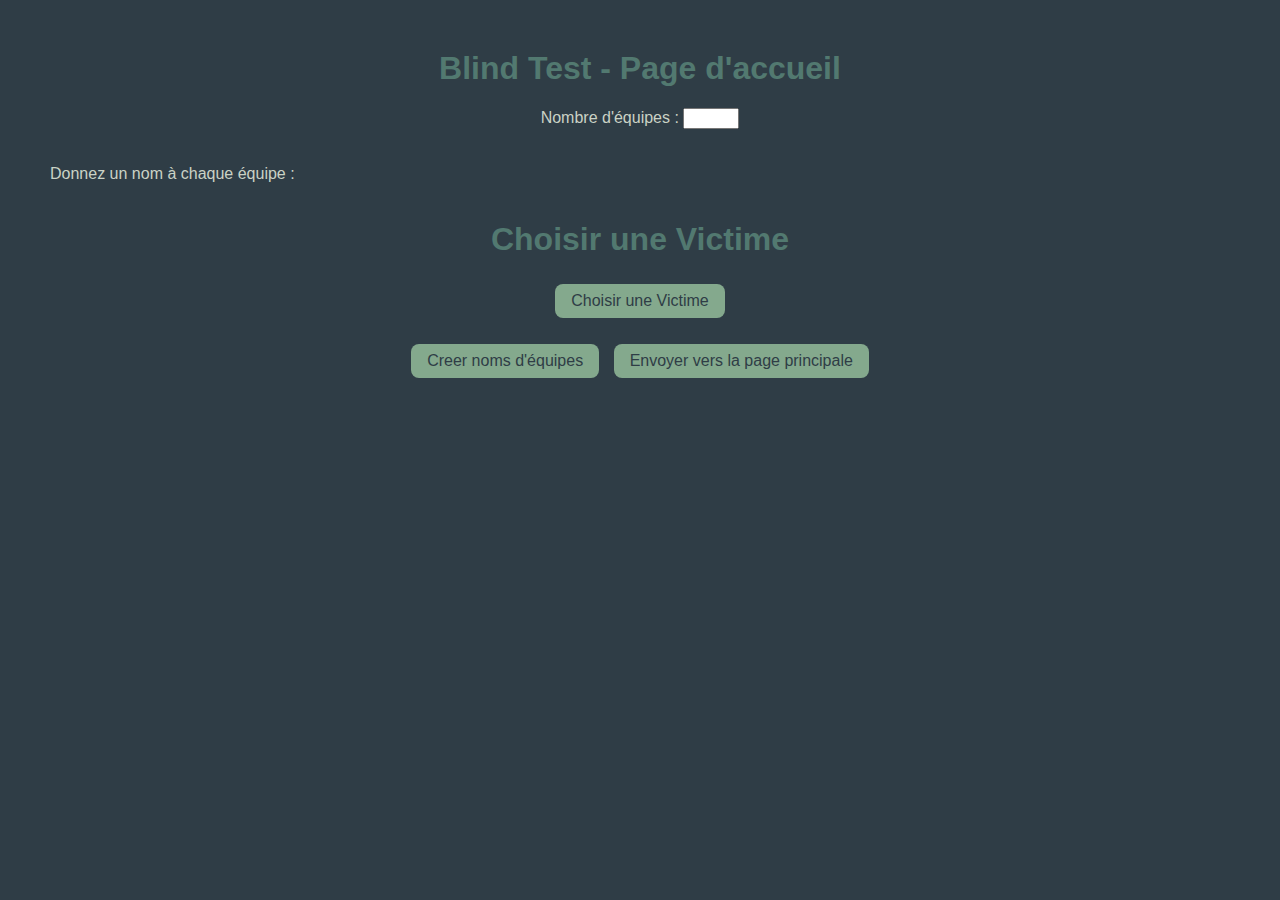
<file: index.html>
<!DOCTYPE html>
<html lang="en">
<head>
    <meta charset="UTF-8">
    <meta name="viewport" content="width=device-width, initial-scale=1.0">
    <link rel="stylesheet" href="style.css">
    <title>Blind Test - Page d'accueil</title>
</head>
<body>
    <div id="app">
        <h1>Blind Test - Page d'accueil</h1>
        <label for="nbEquipes">Nombre d'équipes :</label>
        <input type="number" id="nbEquipes" min="1" max="10">
        
        <div id="nomsEquipes">
            <p>Donnez un nom à chaque équipe :</p>
            <!-- Utilisez une boucle pour créer un champ de texte pour chaque équipe -->
            <div id="champsEquipes"></div>
        </div>
        <div>
            <h1>Choisir une Victime</h1>
            <button id="choisirVictime">Choisir une Victime</button>
            <p id="victimeSelectionnee"></p>
        </div>
        <button onclick="creerEquipes()">Creer noms d'équipes</button>
        <button onclick="envoyerVersPrincipal()">Envoyer vers la page principale</button>

    </div>
    <script src="script.js"></script>
</body>
</html>
</file>
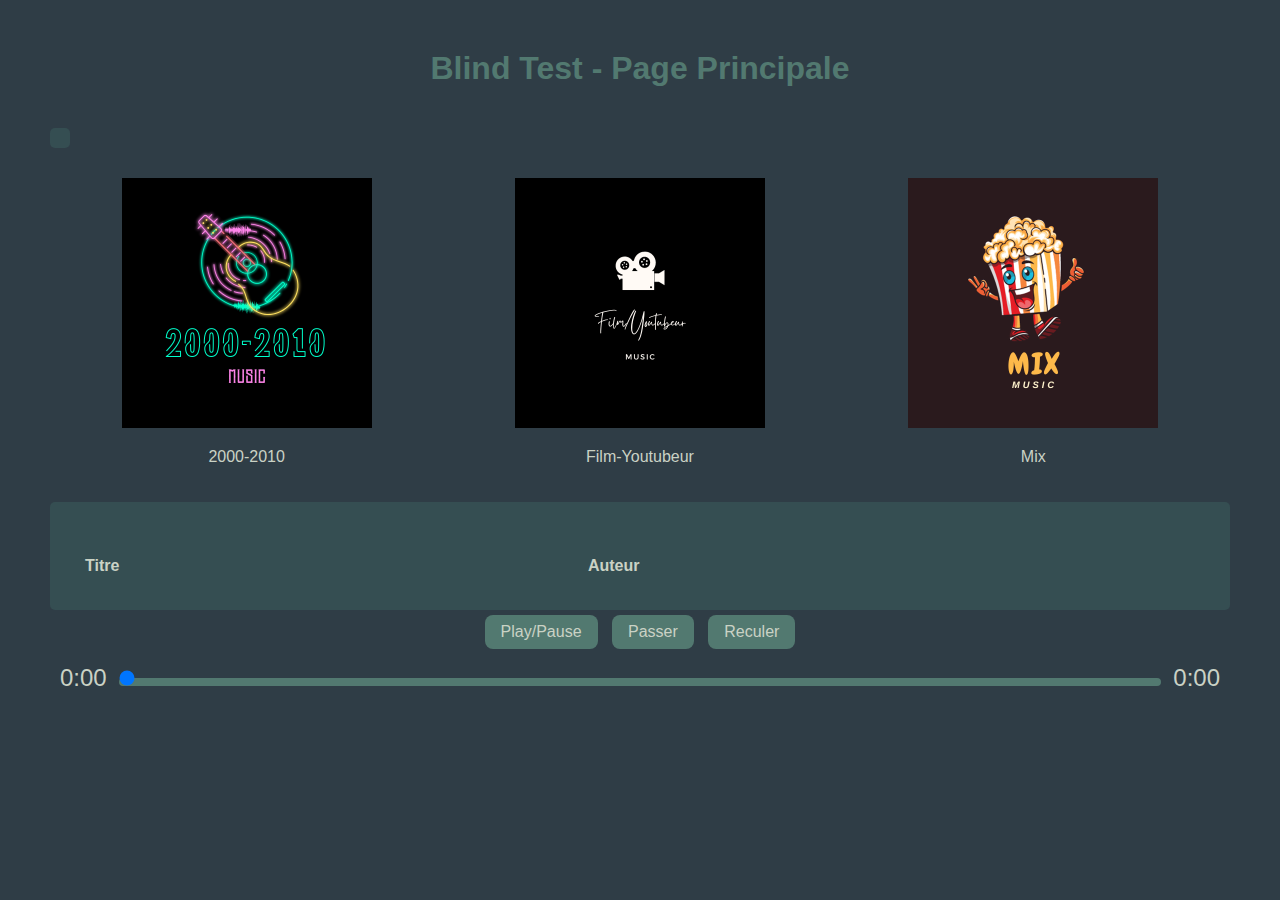
<file: BlindTest.html>
<!DOCTYPE html>
<html lang="en">
<head>
    <meta charset="UTF-8">
    <meta name="viewport" content="width=device-width, initial-scale=1.0">
    <link rel="stylesheet" href="style.css">
    <title>Blind Test - Page Principale</title>
</head>
<body>
    <div id="app">
        <h1>Blind Test - Page Principale</h1>
        <div id="nomsEquipes"></div>


        <!-- Le reste du contenu de votre page principale ici -->
    </div>
    <div id="listeAlbums">
        <!-- La liste des albums sera affichée ici -->
     </div>
    <div id="listeTitres">
    <table>
        <thead>
            <tr>
                <th>Titre</th>
                <th>Auteur</th>
            </tr>
        </thead>
        <tbody id="tableauCorps">
            <!-- Les lignes du tableau seront ajoutées ici dynamiquement -->
        </tbody>
    </table>
</div>

     <div id="playlistContainer"></div>
    <audio id="lecteurAudio"></audio>
    <button id="boutonPlay">Play/Pause</button>
    <button id="boutonPasser">Passer</button>
    <button id="boutonReculer">Reculer</button>
    <div id="barreDeTempsContainer">
        <div id="tempsActuel">0:00</div>
        <input type="range" id="barreDeTemps" value="0" max="100">
        <div id="tempsTotal">0:00</div>
    </div>


    <script src="script2.js"></script>

</body>
</html>
</file>
<file: style.css>
body {
    font-family: 'Arial', sans-serif;
    text-align: center;
    margin: 50px;
    background-color: #2F3D46;
    color: #CAD2C5;
}

h1 {
    color: #527970;
}

#points {
    font-size: 18px;
    font-weight: bold;
    color: #527970;
    margin-bottom: 20px;
}

button {
    font-size: 16px;
    border: none;
    cursor: pointer;
    border-radius: 8px; /* Coins arrondis */
    margin: 5px;
}

#nomsEquipes {
    display: flex;
    flex-direction: column;
    align-items: flex-start;
    margin-top: 20px;
}

.equipe-container {
    display: flex;
    flex-direction: column;
    align-items: flex-start;
    margin-top: 20px;
    margin-bottom: 30px;
    padding: 10px;
    border-radius: 5px;
    background-color: #354E52;
}

.equipe {
    display: flex;
    align-items: center;
    margin: 10px 0;
}

.nom-equipe {
    font-size: 1.5em;
    margin-right: 20px;
    color: #CAD2C5;
}

.points {
    font-weight: bold;
    font-size: 1.2em;
    margin-right: 20px;
    margin-left: 20px;
    color: #CAD2C5;
}

.boutonPoints {
    margin-top: 5px;
    display: flex;
    justify-content: space-around;
}

.boutonPoints button {
    font-size: 1em;
    cursor: pointer;
    padding: 5px 10px;
    border-radius: 8px; /* Coins arrondis */
    background-color: #84A98D;
    color: #2F3D46;
}
#listeAlbums {
    display: flex;
    justify-content: space-around;  /* ou d'autres valeurs comme space-between selon vos préférences */
    align-items: center;  /* alignez les éléments au centre verticalement si nécessaire */
    flex-wrap: wrap;
}
#listeAlbums img {
    max-width: 250px; /* Ajustez la valeur selon vos préférences */
    height: auto; /* Permet à la hauteur de s'ajuster proportionnellement à la largeur */
}
#tempsActuel,
#tempsTotal {
    font-size: 1.5em;
    margin: 10px;
    color: #CAD2C5;
}
#barreDeTempsContainer {
    display: flex;
    align-items: center;
    justify-content: space-between;
}
#barreDeTemps {
    width: 100%;
    margin-top: 10px;
    appearance: none; /* Supprime le style par défaut du navigateur */
    background: transparent;
}


#barreDeTemps::-moz-range-thumb {
    width: 20px; /* Largeur de la boule pour avancer la barre pour Firefox */
    height: 20px; /* Hauteur de la boule pour avancer la barre pour Firefox */
    background-color: #527970; /* Couleur de la boule pour avancer la barre pour Firefox */
    border: none;
    border-radius: 50%; /* Rend la boule pour avancer la barre circulaire */
    cursor: pointer;
     
}

#barreDeTemps::-moz-range-track {
   
    height: 8px; /* Hauteur de la barre de temps pour Firefox */
    background-color: #527970; /* Couleur de la barre de temps pour Firefox */
    border-radius: 5px; /* Coins arrondis de la barre de temps pour Firefox */
    cursor: pointer;
}

#barreDeTemps::-webkit-slider-thumb {
    width: 20px; /* Largeur de la boule pour avancer la barre */
    height: 20px; /* Hauteur de la boule pour avancer la barre */
    background-color: #84A98D; /* Couleur de la boule pour avancer la barre */
    border: none;
    border-radius: 50%; /* Rend la boule pour avancer la barre circulaire */
    cursor: pointer;
    margin-top: -8px; /* Ajuste la position verticale de la boule */
}

#barreDeTemps::-webkit-slider-runnable-track {
    width: 100%;
    height: 8px; /* Hauteur de la barre de temps */
    background-color: #527970; /* Couleur de la barre de temps */
    border-radius: 5px; /* Coins arrondis de la barre de temps */
    cursor: pointer;
}
#barreDeTemps::-ms-thumb {
    width: 20px; /* Largeur de la boule pour avancer la barre pour IE/Edge */
    height: 20px; /* Hauteur de la boule pour avancer la barre pour IE/Edge */
    background-color: #84A98D; /* Couleur de la boule pour avancer la barre pour IE/Edge */
    border: none;
    border-radius: 50%; /* Rend la boule pour avancer la barre circulaire */
    cursor: pointer;
}

#barreDeTemps::-ms-track {
    width: 100%;
    height: 8px; /* Hauteur de la barre de temps pour IE/Edge */
    background-color: #527970; /* Couleur de la barre de temps pour IE/Edge */
    border-radius: 5px; /* Coins arrondis de la barre de temps pour IE/Edge */
    cursor: pointer;
}
/* Ajoutez ces styles aux boutons existants */
button {
    font-size: 16px;
    border: none;
    cursor: pointer;
    border-radius: 8px;
    margin: 5px;
    padding: 8px 16px; /* Ajout de rembourrage */
    background-color: #84A98D; /* Couleur de fond */
    color: #2F3D46; /* Couleur du texte */
}

/* Style pour le bouton Play/Pause */
#boutonPlay {
    background-color: #527970; /* Nouvelle couleur de fond */
    color: #CAD2C5; /* Nouvelle couleur du texte */
}

/* Style pour le bouton Passer */
#boutonPasser {
    background-color: #527970; /* Nouvelle couleur de fond */
    color: #CAD2C5; /* Nouvelle couleur du texte */
}

/* Style pour le bouton Reculer */
#boutonReculer {
    background-color: #527970; /* Nouvelle couleur de fond */
    color: #CAD2C5; /* Nouvelle couleur du texte */
}
#listeTitres {
    background-color: #354E52;
    border-radius: 5px;
    padding: 20px;
    margin-top: 20px;
    overflow: hidden; /* Ajout de cette ligne pour cacher le débordement du tableau */
    max-height: 300px; /* Réglez la hauteur maximale selon vos préférences */
    overflow-y: auto; /* Ajoutez une barre de défilement si nécessaire */
}

#listeTitres h3 {
    color: #CAD2C5;
}

#listeTitres p {
    color: #CAD2C5;
    font-size: 1.2em;
    margin: 5px 0;
}

.musique-jouee td {
    background-color: #527970 !important; /* Couleur de fond pour la musique actuellement jouée */
    color: #CAD2C5 !important; /* Couleur du texte pour la musique actuellement jouée */
}

.musique-jouee:hover {
    background-color: #527970 !important; /* Couleur de fond pour la musique actuellement jouée lors du survol */
}


#listeTitres table {
    width: 100%;
    margin-top: 20px;
    border-spacing: 0; /* Écart entre les cellules */
}

#listeTitres th, #listeTitres td {
    padding: 15px;
    text-align: left;
}

#listeTitres th {
    color: #CAD2C5;
}

#listeTitres td {
    background-color: #354E52;
    color: #CAD2C5;
}

#listeTitres tr:nth-child(even) {
    background-color: #2F3D46; /* Couleur de fond pour les lignes paires */
}

#listeTitres td:first-child {
    border-top-left-radius: 5px; /* Coins arrondis pour la première colonne */
    border-bottom-left-radius: 5px;
}

#listeTitres td:last-child {
    border-top-right-radius: 5px; /* Coins arrondis pour la dernière colonne */
    border-bottom-right-radius: 5px;
}
</file>
